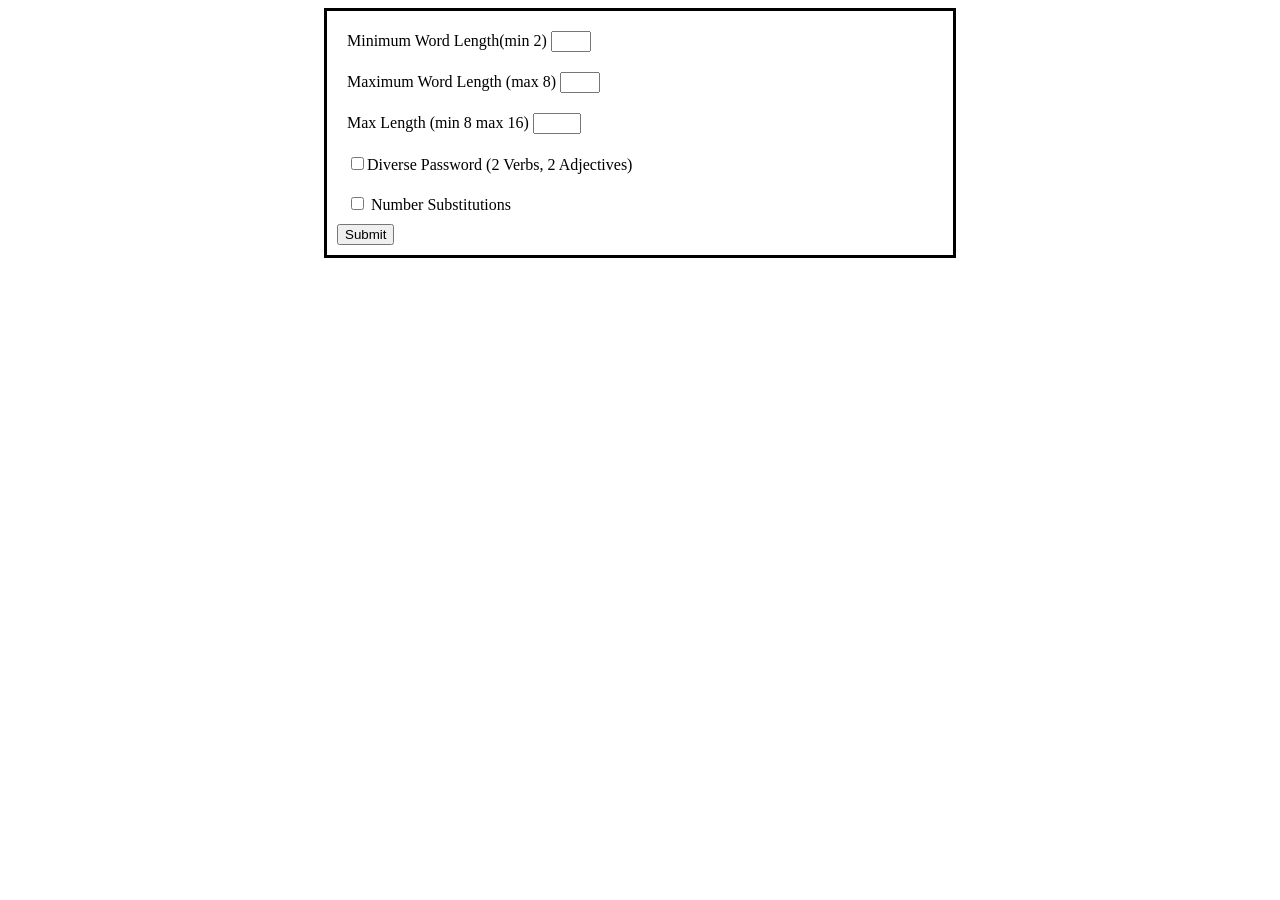
<file: index.html>
<html>
    <head>
        <link rel="stylesheet" href="style.css">
    </head>
    <script src="password_generator.js"> </script>
    <div id="container"> 
        <form onsubmit="generatePassword();return false"> 
            <div class="input-container"> 
                Minimum Word Length(min 2) <input min="2" max="8" type="number" name="min"> <br> 
            </div>
            <div class="input-container">
                Maximum Word Length (max 8) <input min="2" max="8" type="number" name="max"> <br> 
            </div> 
            <div class="input-container">
                Max Length (min 8 max 16) <input type="number" min="8" max="16" name="max_length"> <br> 
            </div> 
            <div class="input-container"> 
                <input id="diversePassword" type="checkbox" name="diversePassword">Diverse Password (2 Verbs, 2 Adjectives)<br>
            </div>
            <div class="input-container"> 
                <input id="numsub" type="checkbox" name="numsub"> Number Substitutions<br> 
            </div>
            <input type="submit">
        </form>
    </div>
</html>
</file>
<file: style.css>
#container {
    margin-right: auto; 
    margin-left: auto; 
    width: 50%; 
}

form {
    border-style: solid; 
    padding: 10px; 
}

.input-container {
    padding: 10px; 
}

#submitBtn {
    padding: 10px; 
}

.passwordTitle {
    margin-right: auto; 
    margin-left: auto; 
    width: 50%; 
    text-align: center; 
}

.passwords {
    margin-right: auto; 
    margin-left: auto; 
    width: 50%; 
    padding: 10px; 
    font-size: 24px; 
}
</file>
